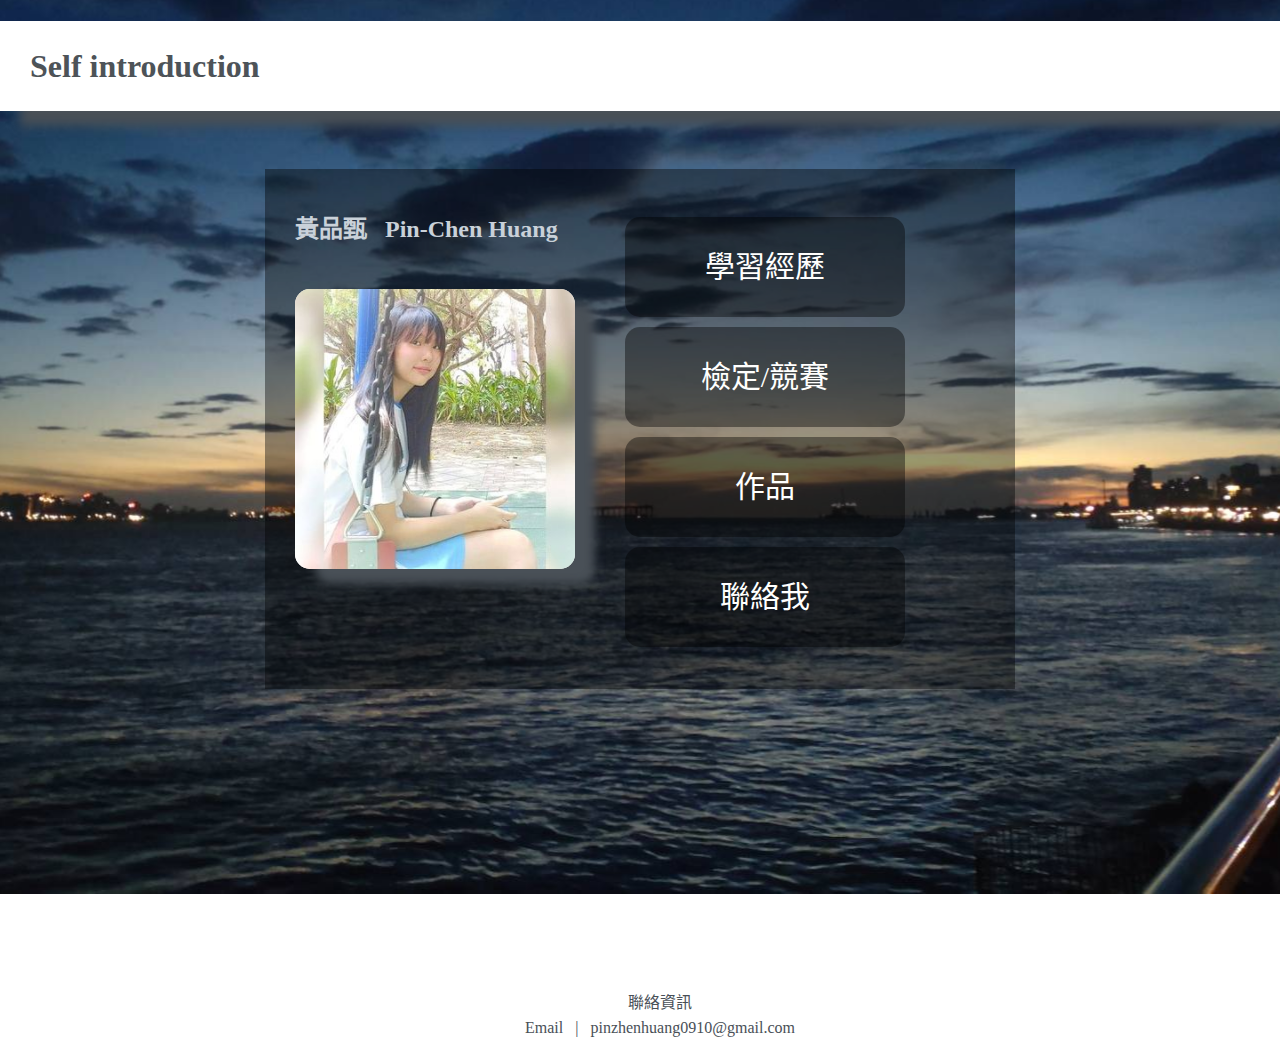
<file: index.html>
<!DOCTYPE html>
<html lang="zh-tw">
    <head>
        <meta charset="utf-8">
        <title>黃品甄的個人網站</title>
        <link rel="stylesheet" href="style.css">
        <style type="text/css">
            
        </style>
    </head>
    <body oncontextmenu="return false">
        <header>
            <h1 class="headerTitle">
                Self introduction
            </h1>
        </header>
        <div class="wapper"> 
            <br><br>
            <div class="mainBody">
                <div class="pic">
                    <img src="pictureIn2020.jpg" alt="照片" class="img2020"/>
                    
                </div>
                
                <div class="mainDiv">
                    <br>
                    <div>
                        <div class="divBox" onclick="location.href='experience.html'">學習經歷</div>
                    </div>
                    <div>
                        <div class="divBox" onclick="location.href='contest.html'">檢定/競賽</div>
                    </div>
                    <div>
                        <div class="divBox" onclick="location.href='index.html'">作品</div>
                    </div>
                    <div>
                        <div class="divBox" onclick="location.href='index.html'">聯絡我</div>
                    </div>
                </div>

                <div class="name">
                    <h2>黃品甄&ensp; Pin-Chen Huang</h2>
                </div>
            </div>
        </div>
        
        <footer class="footerStyle">
            <div class="footerDiv">
                聯絡資訊<br>
                Email &ensp;|&ensp; pinzhenhuang0910@gmail.com<br>

            </div>
        </footer>
    </body>
</html>
</file>
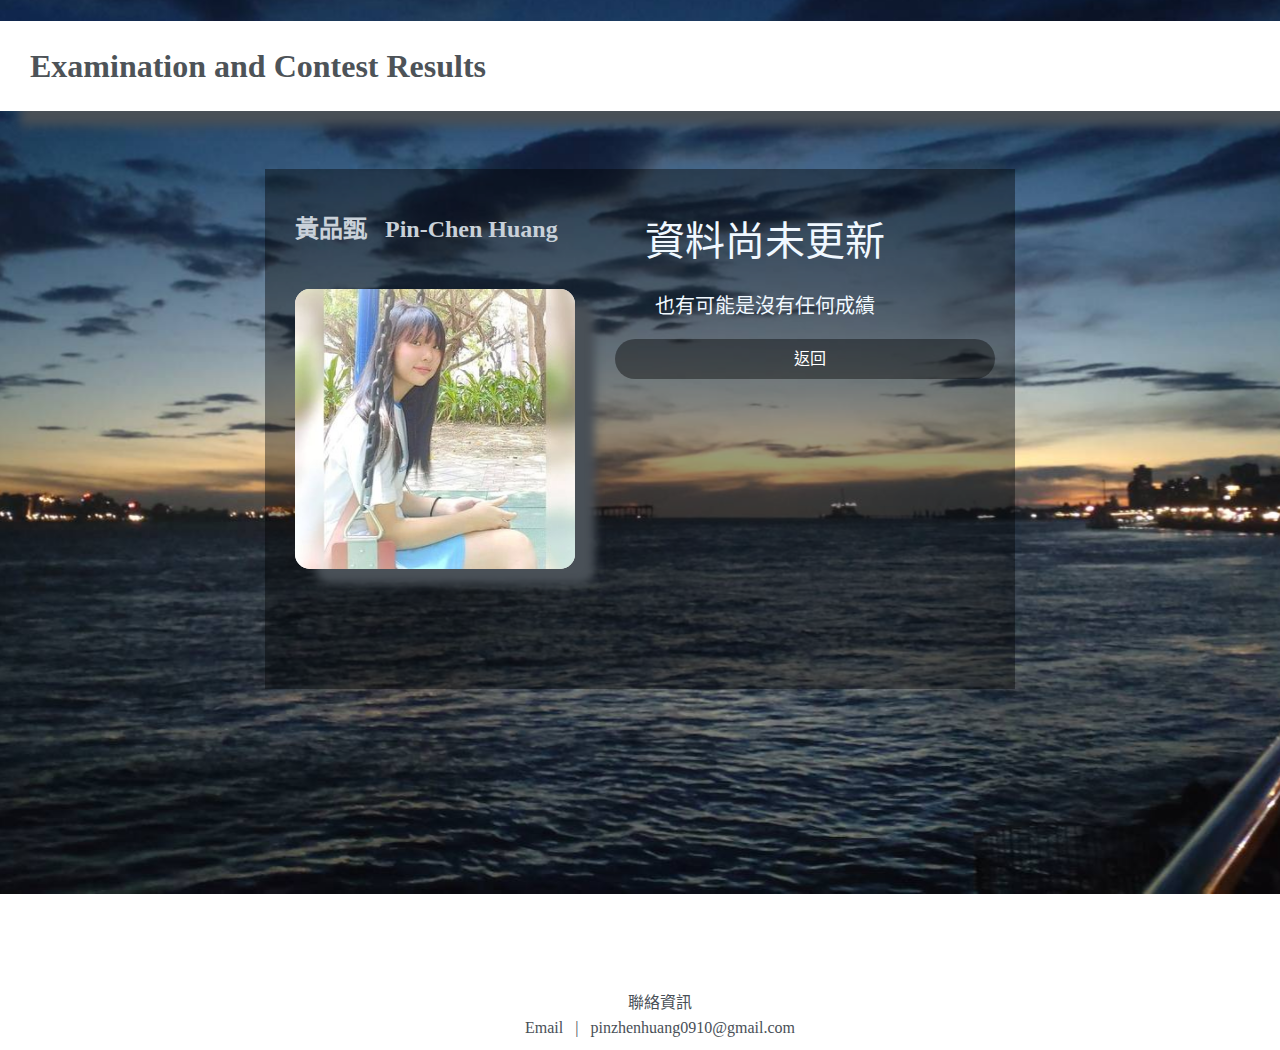
<file: contest.html>
<!DOCTYPE html>
<html lang="zh-tw">
    <head>
        <meta charset="utf-8">
        <title>黃品甄的個人網站</title>
        <link rel="stylesheet" href="style.css">
        <style type="text/css">
            
        </style>
    </head>
    <body oncontextmenu="return false">
        <header>
            <h1 class="headerTitle">
                Examination and Contest Results
            </h1>
        </header>
        <div class="wapper"> 
            <br><br>
            <div class="mainBody">
                <div class="pic">
                    <img src="pictureIn2020.jpg" alt="照片" class="img2020"/>
                    
                </div>
                <div>
                    <div class="mainDiv">
                        <p style="font-size: 40px; color: aliceblue; text-align: center;padding: 0;line-height: 25px;">資料尚未更新</p>
                        <p style="font-size: 20px; color: aliceblue; text-align: center;padding: 0;line-height: 25px;">也有可能是沒有任何成績</p>
                        <p class="experienceP" style="text-align: center;" onclick="location.href='index.html'">返回</p>
                    </div>
                </div>
                <div class="name">
                    <h2>黃品甄&ensp; Pin-Chen Huang</h2>
                </div>
            </div>
        </div>
        
        <footer class="footerStyle">
            <div class="footerDiv">
                聯絡資訊<br>
                Email &ensp;|&ensp; pinzhenhuang0910@gmail.com<br>

            </div>
        </footer>
    </body>
</html>
</file>
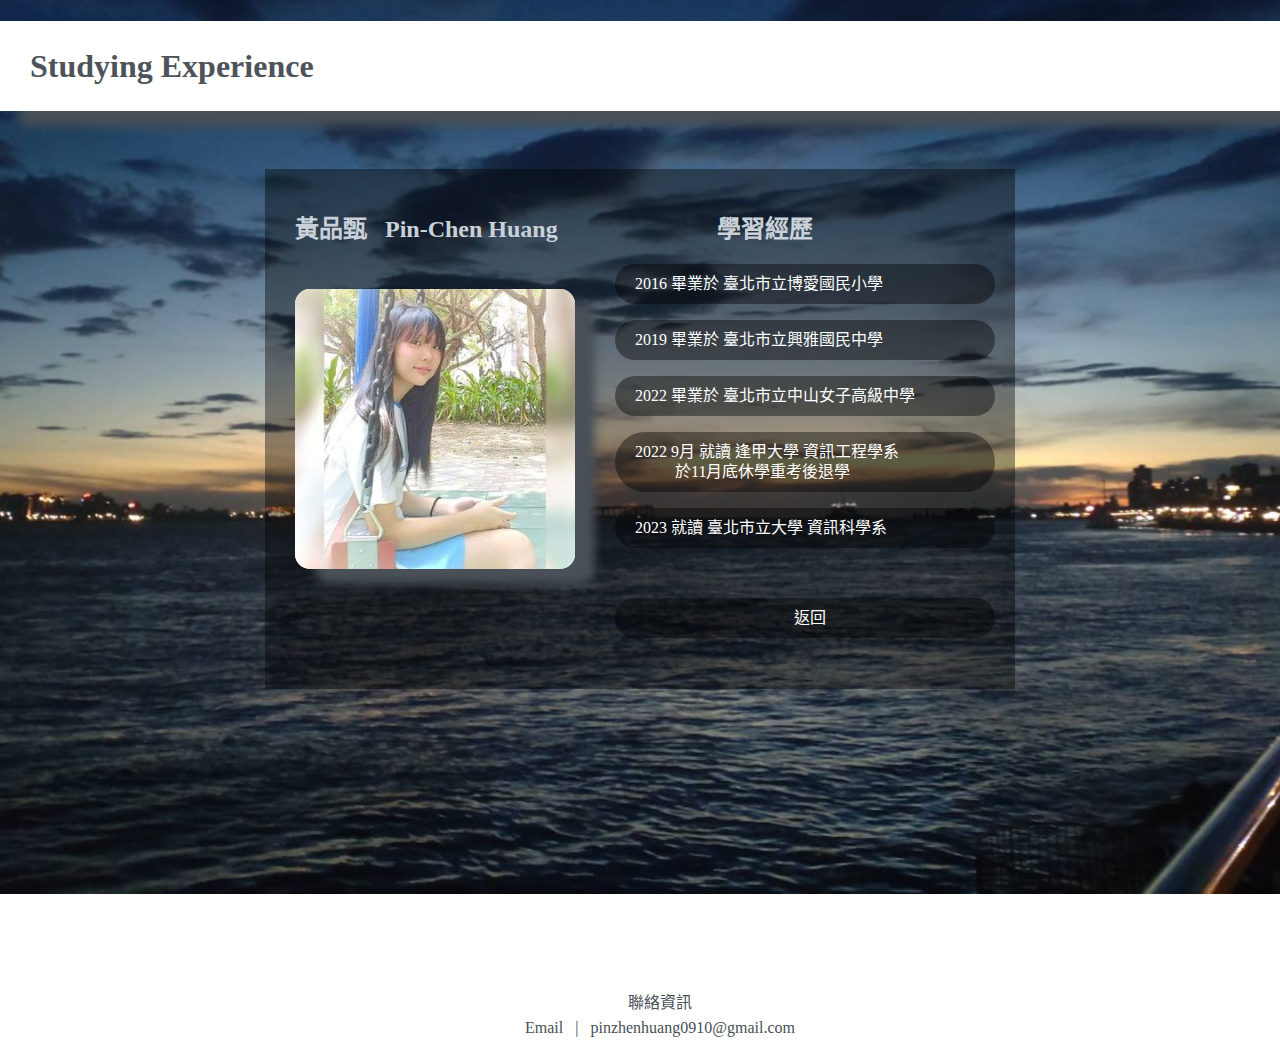
<file: experience.html>
<!DOCTYPE html>
<html lang="zh-tw">
    <head>
        <meta charset="utf-8">
        <title>黃品甄的個人網站</title>
        <link rel="stylesheet" href="style.css">
        <style type="text/css">
            
        </style>
    </head>
    <body oncontextmenu="return false">
        <header>
            <h1 class="headerTitle">
                Studying Experience
            </h1>
        </header>
        <div class="wapper"> 
            <br><br>
            <div class="mainBody">
                <div class="pic">
                    <img src="pictureIn2020.jpg" alt="照片" class="img2020"/>
                    
                </div>
                <div>
                    <div class="mainDiv">
                        <h2>學習經歷</h2>
                        <p class="experienceP">2016 畢業於 臺北市立博愛國民小學</p>
                        <p class="experienceP">2019 畢業於 臺北市立興雅國民中學</p>
                        <p class="experienceP">2022 畢業於 臺北市立中山女子高級中學</p>
                        <p class="experienceP">2022 9月 就讀 逢甲大學 資訊工程學系<br>&ensp;&ensp;&ensp;&ensp;&ensp;於11月底休學重考後退學</p>
                        <p class="experienceP">2023 就讀 臺北市立大學 資訊科學系</p>
                        <br>
                        <p class="experienceP" style="text-align: center;" onclick="location.href='index.html'">返回</p>
                    </div>
                </div>
                <div class="name">
                    <h2>黃品甄&ensp; Pin-Chen Huang</h2>
                </div>
            </div>
        </div>
        
        <footer class="footerStyle">
            <div class="footerDiv">
                聯絡資訊<br>
                Email &ensp;|&ensp; pinzhenhuang0910@gmail.com<br>

            </div>
        </footer>
    </body>
</html>
</file>
<file: style.css>
html{
    margin: 0;
    padding: 0;
}
body{
    background-image: url('BackgroundImage.jpg') ;
    background-repeat: no-repeat;
    background-position: center;
    text-align: justify;
    height: 100%;
    margin: 0;
    overflow-x: hidden;
    padding: 0;
}
.wapper{
    min-height: 100%;
    margin-bottom: -50px;
    padding-bottom: 2.5rem;
}

/*主體設定*/
.mainBody{
    background-color: rgb(0,0,0,0.4);
    height: 500px;
    width: 750px;
    margin: auto;
    padding-top: 20px;
}
.mainDiv{
    text-align: center;
    float:left;
    width:300px;
    min-height: calc(100% - 50px);
    flex-grow: 1;
    border-radius: 15px;
    flex-wrap: wrap;
    justify-content: center;
    align-items: center;
    margin-left: 40px;
    color: #c9d1d9;
}
.divBox{
    margin: 10px;
    min-width: 200px;
    font-size: 30px;
    border-radius: 15px;
    color: #fffffe;
    padding: 30px;
    background-color: rgb(0,0,0,0.4);
    line-height: 40px;
    align-items: center;
    justify-content: center;
}
.divBox:hover{
    margin: 10px;
    font-size: 30px;
    font-weight: bold;
    border-radius: 15px;
    border: solid 1px rgba(255, 255, 255, 0.07);
    color: #495057;
    padding: 30px;
    background-color: rgb(255, 255, 255);
    line-height: 40px;
    align-items: center;
    justify-content: center;
    transform: scale(1.1) translateX(-15px) translateY(-10px);
    transition: 0.5s;
    box-shadow: 20px 15px 10px #495057;
}


/*footer設定*/
.footerStyle{
    color: #495057;
    text-align: center;
    position: absolute;
    padding: 20px;
    width: 100%;
    background-color: rgb(255,255,255,0.662);
    bottom: -150px;
    height: 2.5rem;
}
.footerDiv{
    line-height: 25px;
    bottom: 0;
}

/*header設定*/
header{
    top: 0;
    position: relative;
    line-height: 90px;
    background-color: rgba(255, 255, 255);
    box-shadow: 20px 15px 10px #495057;
}
.headerTitle{
    color: #4d5358;
    margin-left: 30px;
}

/*圖片設定*/
.pic{
    float: left;
    background-color: rgb(255, 255, 255);
    width:280px;
    height:280px;
    text-align:center;
    justify-content: center;
    align-items: center;
    display: flex;
    overflow: hidden;
    border: 0;
    border-radius: 15px;
    margin-top: 100px;
    margin-left: 30px;
    box-shadow: 20px 15px 10px #495057;
}
.img2020{
    top: 0;
    bottom: 0;
    left: 0;
    margin: auto;
    border: 0;
    overflow: hidden;
}


/*聯絡表單*/
.contact{
    color: rgb(31, 97, 220);
    text-decoration: none;
}


p{
    color: #495057;
    line-height: 25px;
}
li{
    color: #495057;
    line-height: 30px;
}
.name{
    justify-content: center;
    align-items: center;
    position: absolute;
    margin-left: 30px;
    color: #c9d1d9;
}
.experienceP{
    padding: 10px;
    background-color: rgba(0, 0, 0, 0.4);
    color: #ffffff;
    border-radius: 50px;
    min-width: 350px;
    text-align: left;
    line-height: 20px;
    padding-left: 20px;
}
.experienceP:hover{
    padding: 10px;
    background-color: rgb(255, 255, 255);
    color: #495057;
    border-radius: 50px;
    min-width: 350px;
    text-align: center;
    line-height: 20px;
    transition: 0.5s;
    font-weight: bold;
}
</file>
